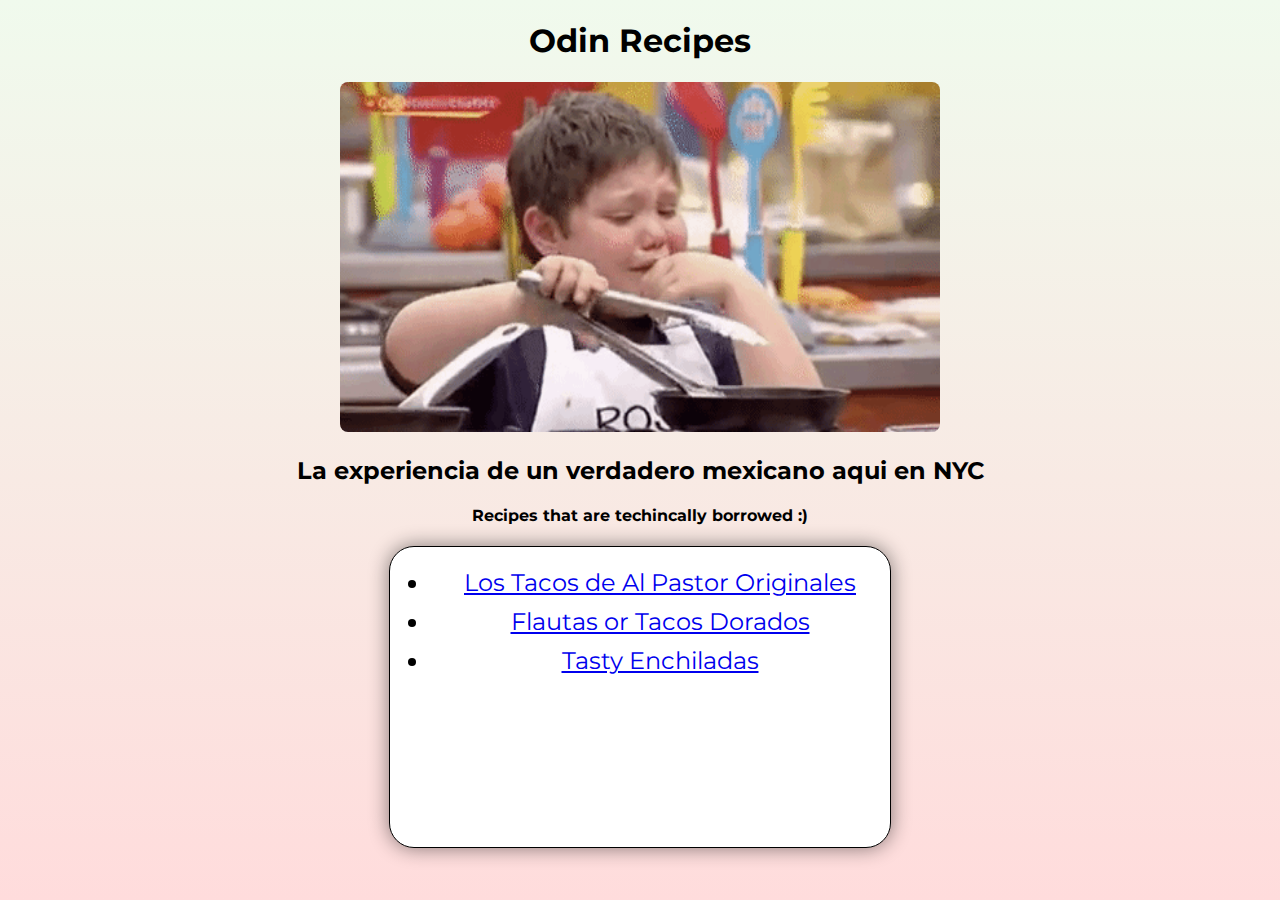
<file: index.html>
<!DOCTYPE html>
<html lang="en">
<head>
    <meta charset="UTF-8">
    <meta http-equiv="X-UA-Compatible" content="IE=edge">
    <meta name="viewport" content="width=device-width, initial-scale=1.0">
    <link rel="stylesheet" href="style.css">
    <title>Odin Recipes</title>
</head>
<body>
    <h1>Odin Recipes</h1>
    <div>
        <img class="image" src="images/kid.gif" alt="crying kid cooking tortillas">
    </div>
    <h2>La experiencia de un verdadero mexicano aqui en NYC</h2>
    <h4>Recipes that are techincally borrowed :)</h4>
    <div id="contents" class="block">
        <ul>
        <li class="recipe"><a href="./recipes/tacos.html">Los Tacos de Al Pastor Originales</a></li>
        <li class="recipe"><a href="./recipes/flautas.html">Flautas or Tacos Dorados</a></li>
        <li class="recipe"><a href="./recipes/enchiladas.html">Tasty Enchiladas</a></li>
        </ul>
    </div>
</body>
</html>
</file>
<file: style.css>
/* added some font */
@import url('https://fonts.googleapis.com/css2?family=Boogaloo&family=Montserrat&display=swap');

html {
    min-height: 100%;
}

body {
    background: linear-gradient(180deg,#f0faed, #ffdcdc);
    text-align:center;
    font-family: 'Montserrat', sans-serif
}

.image {
    padding: 0;
     -webkit-border-radius: 8px;
    -moz-border-radius: 8px;
    -khtml-border-radius: 8px;  
    border-radius: 8px;
    width: 600px;
    height: 350px;
    overflow: hidden;
}

.block {
    display: block;
    margin: auto;
    border-radius: 25px;
    width: min(70%, 500px);
    box-shadow: 0px 0px 20px rgba(0,0,0,0.479);
}

#contents   {
    margin-top: 0rem;
    height: 300px;
    border: 1px solid black;
    text-align: center;
    border-radius: 25px;
    background-color: rgb(255,255,255);
}
.recipe {
    padding: 5px;
    font-size: 1.5rem;
}
</file>
